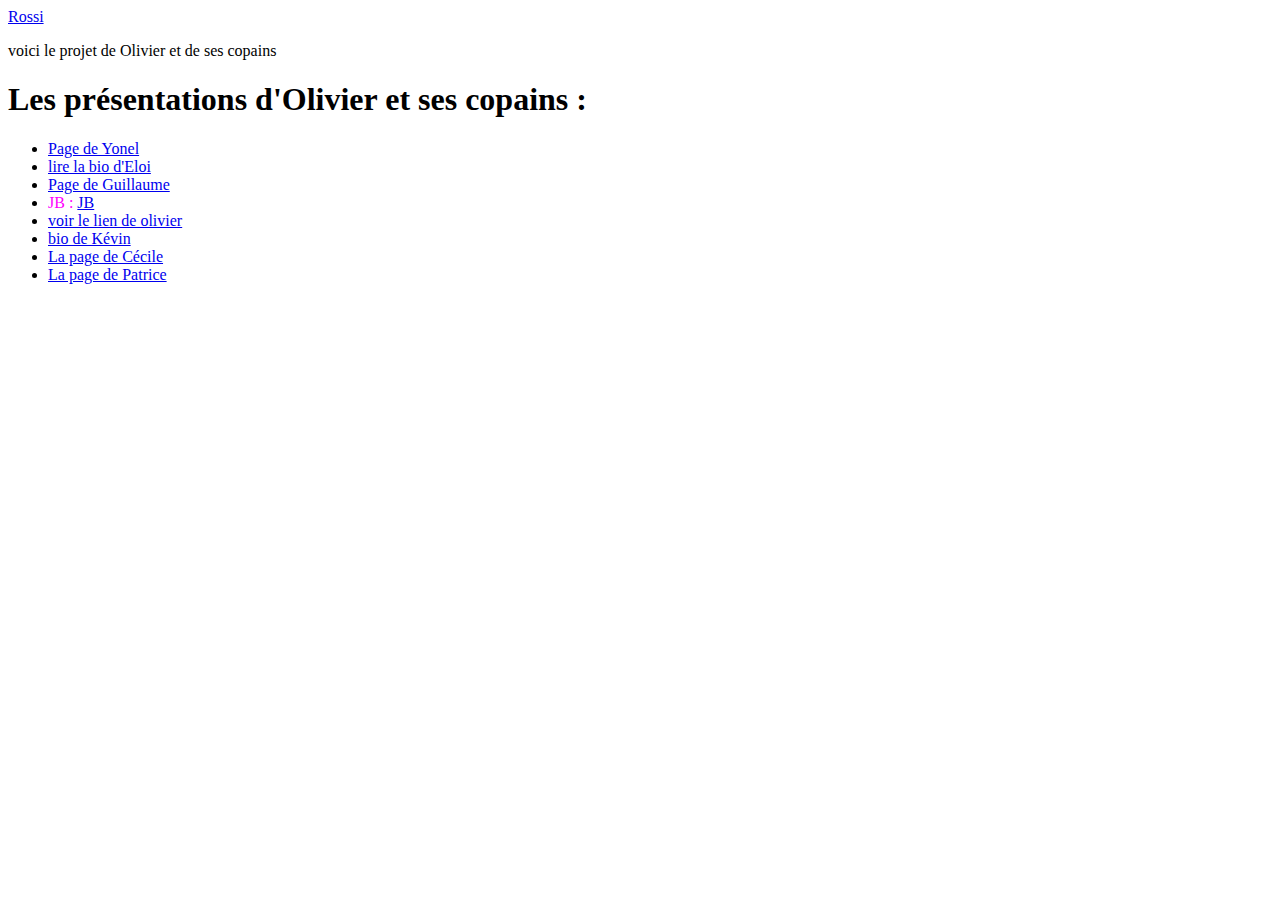
<file: index.html>
<!DOCTYPE html>
<html lang="en">

<head>
  <meta charset="UTF-8">
  <meta name="viewport" content="width=device-width, initial-scale=1.0">
  <meta http-equiv="X-UA-Compatible" content="ie=edge">
  <link rel="stylesheet" href="eloi.css">
  <title>La page d'Olivier et de ses copains</title>
</head>

<body>
  <a href="rossi.html">Rossi</a>
  <p> voici le projet de Olivier et de ses copains</p>


  <h1>Les présentations d'Olivier et ses copains :</h1>

  <ul>
    <li><a href="yonel.html">Page de Yonel</a></li>
    <li><a class="eloi" href="eloi.html">lire la bio d'Eloi</a></li>
    <li><a href="guillaume.html">Page de Guillaume</a></li>
    <li>
      <font color="fuchsia">JB : <a href="JB.html">JB</a></font>
    </li>
    <li><a href="olivier.html"> voir le lien de olivier </a></li>
    <li><a href="kevin.html">bio de Kévin</a></li>
    <li><a href="cecile.html">La page de Cécile</a></li>
    <li><a href="patrice.html">La page de Patrice</a></li>
  </ul>



</body>

</html>
</file>
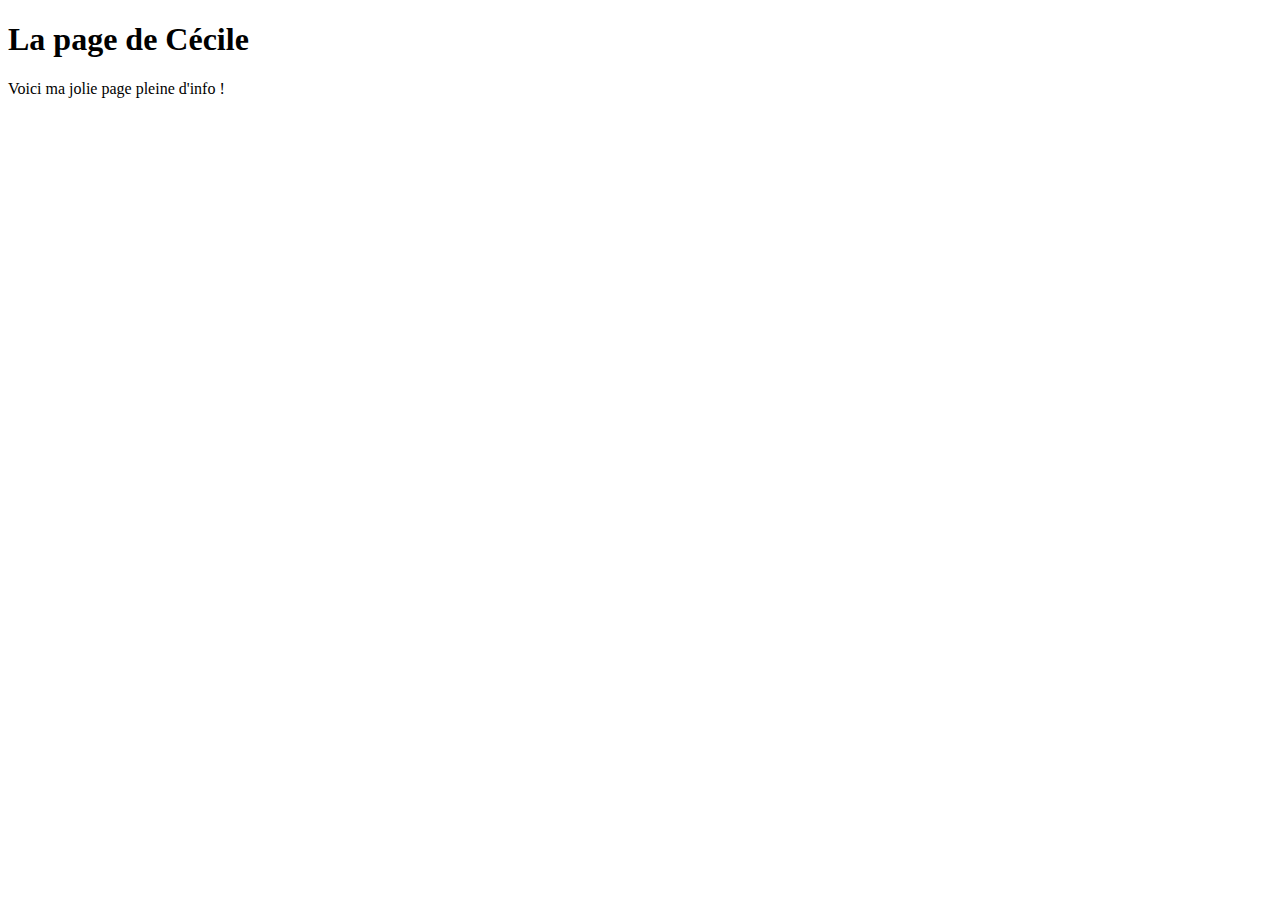
<file: cecile.html>
<!DOCTYPE html>
<html lang="fr">
<head>
    <meta charset="UTF-8">
    <meta name="viewport" content="width=device-width, initial-scale=1.0">
    <meta http-equiv="X-UA-Compatible" content="ie=edge">
    <title>La page de Cécile</title>
</head>
<body>
    <h1>La page de Cécile</h1>
    <p>Voici ma jolie page pleine d'info !</p>
    
</body>
</html>
</file>
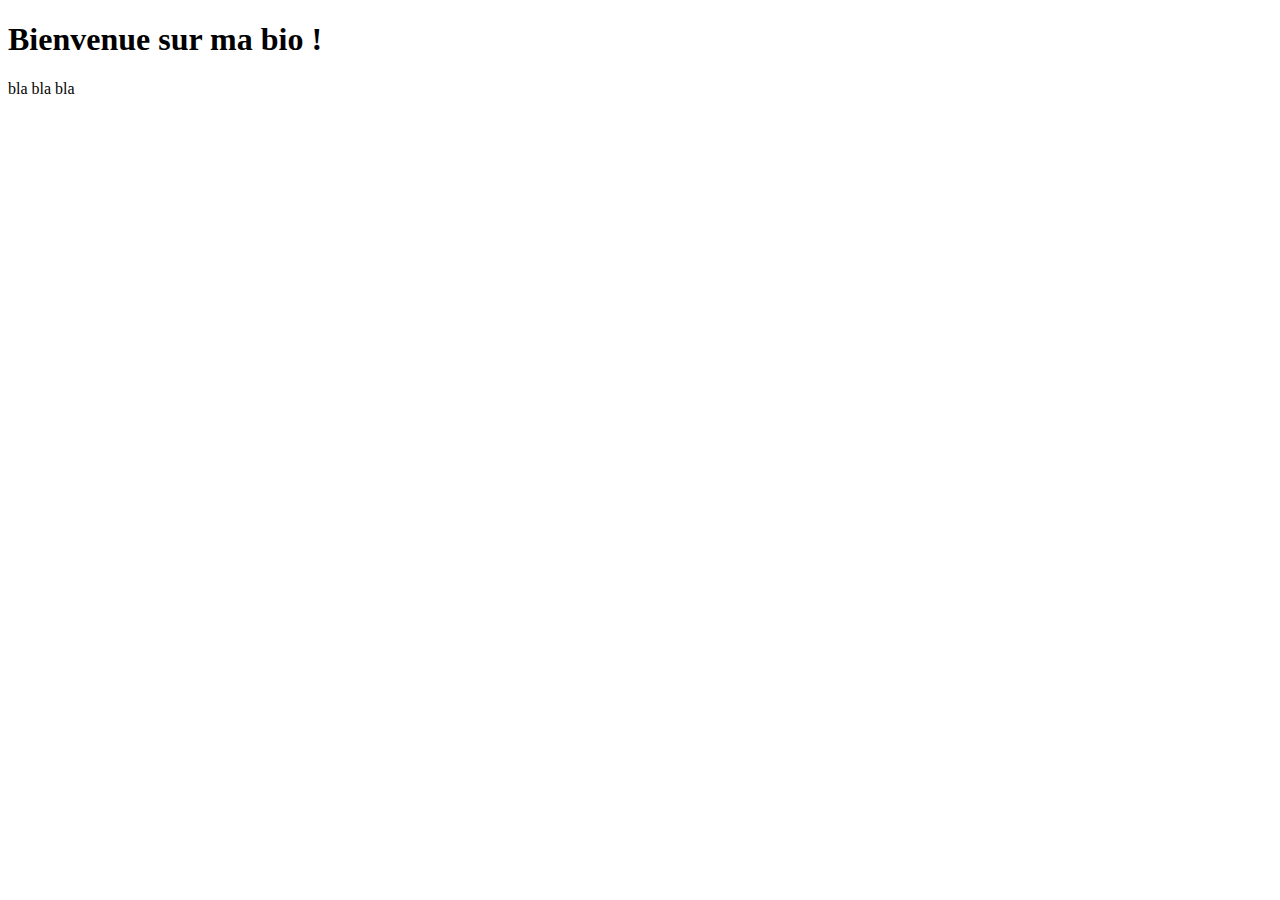
<file: eloi.html>
<!DOCTYPE html>
<html lang="fr">

<head>
    <meta charset="UTF-8">
    <meta name="viewport" content="width=device-width, initial-scale=1.0">
    <meta http-equiv="X-UA-Compatible" content="ie=edge">
    <title>La bio d'Eloi</title>
</head>

<body>
    <main>

        <div>

            <h1>Bienvenue sur ma bio !</h1>
            <p>bla bla bla</p>

        </div>

    </main>
</body>

</html>
</file>
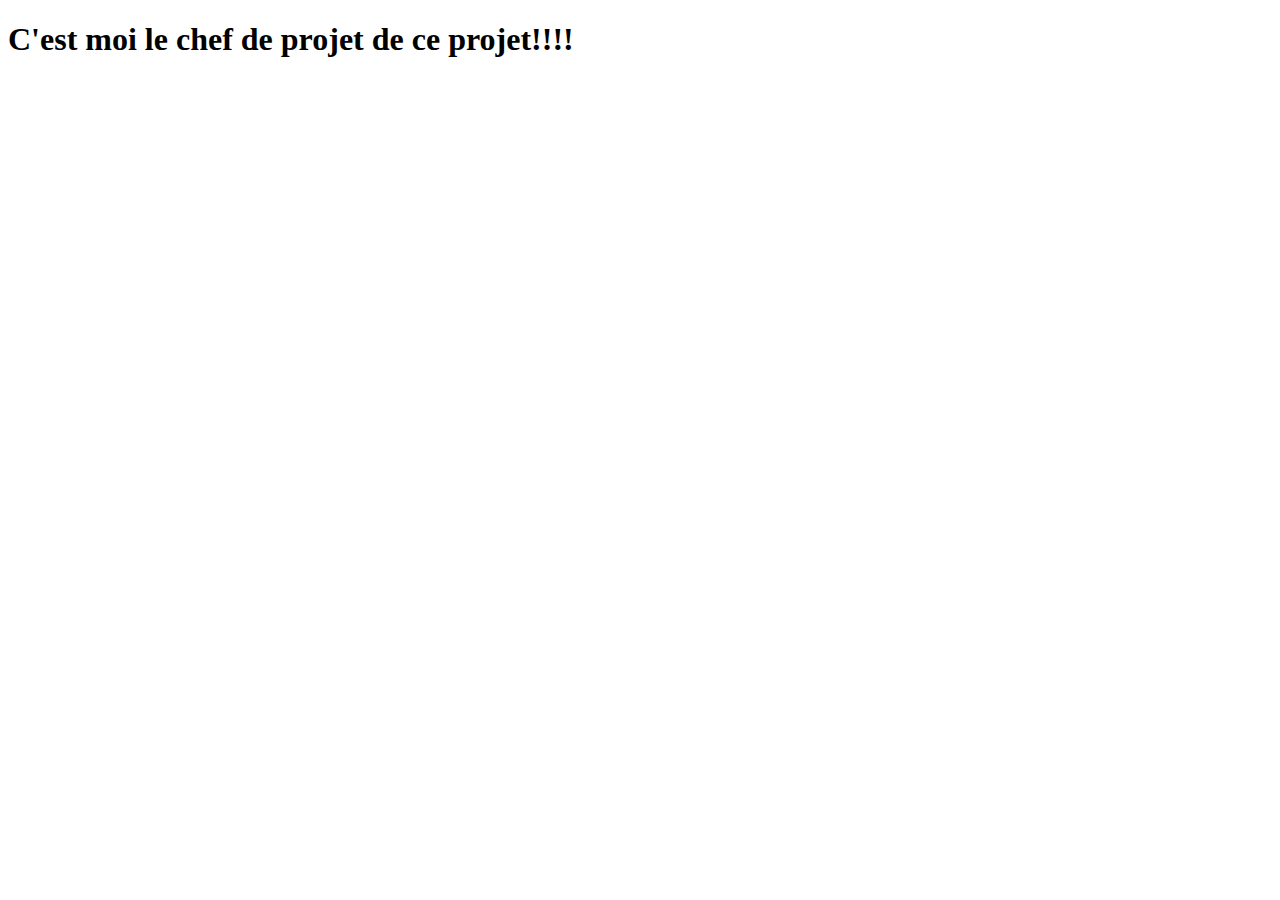
<file: olivier.html>
<!DOCTYPE html>
<html lang="en">
<head>
    <meta charset="UTF-8">
    <meta name="viewport" content="width=device-width, initial-scale=1.0">
    <meta http-equiv="X-UA-Compatible" content="ie=edge">
    <title>Document</title>
</head>
<body>

    <h1>C'est moi le chef de projet de ce projet!!!!</h1>
    
</body>
</html>
</file>
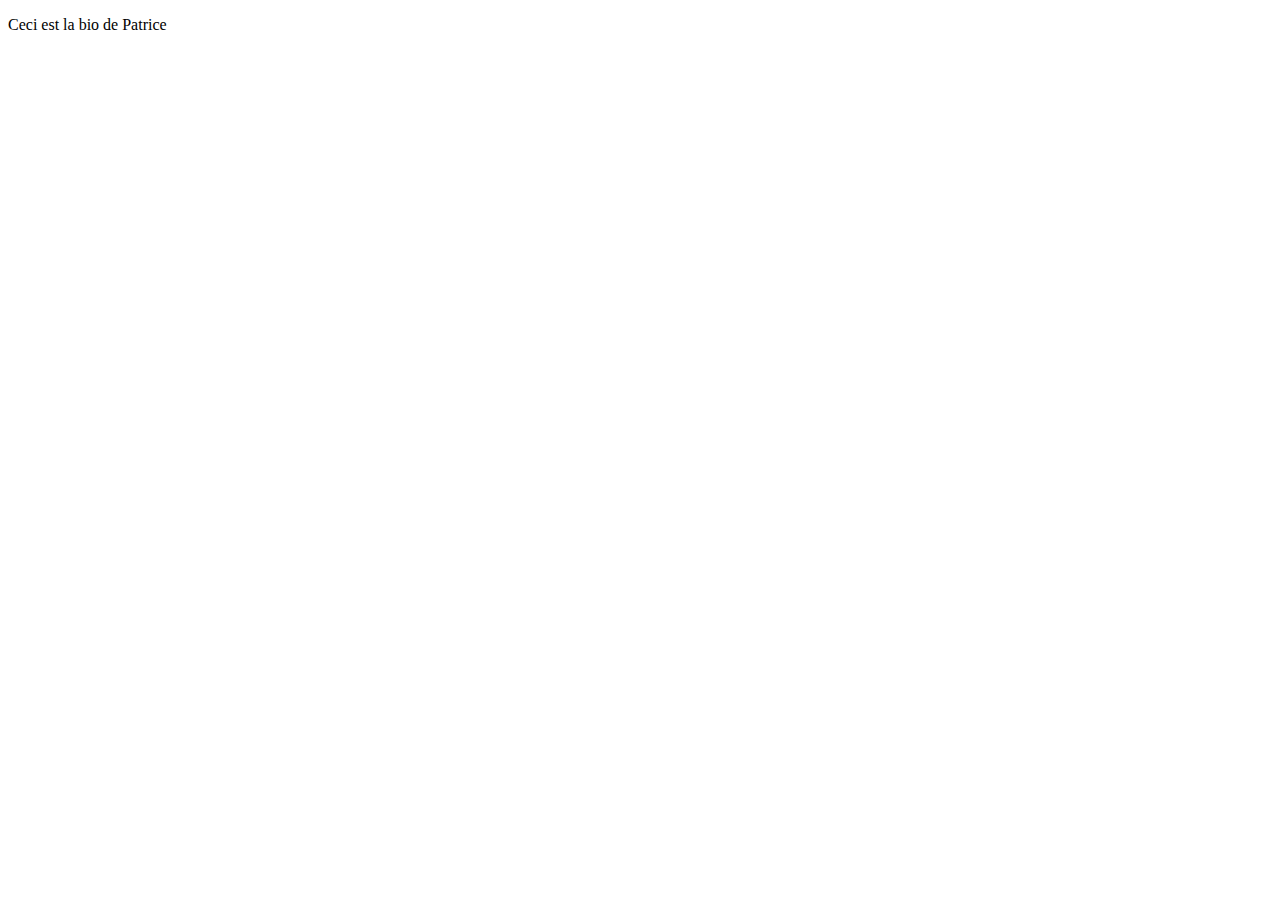
<file: patrice.html>
<!DOCTYPE html>
<html lang="en">
<head>
   <meta charset="UTF-8">
   <meta name="viewport" content="width=device-width, initial-scale=1.0">
   <meta http-equiv="X-UA-Compatible" content="ie=edge">
   <title>Document</title>
</head>
<body>
  <p> Ceci est la bio de Patrice</p>
</body>
</html>
</file>
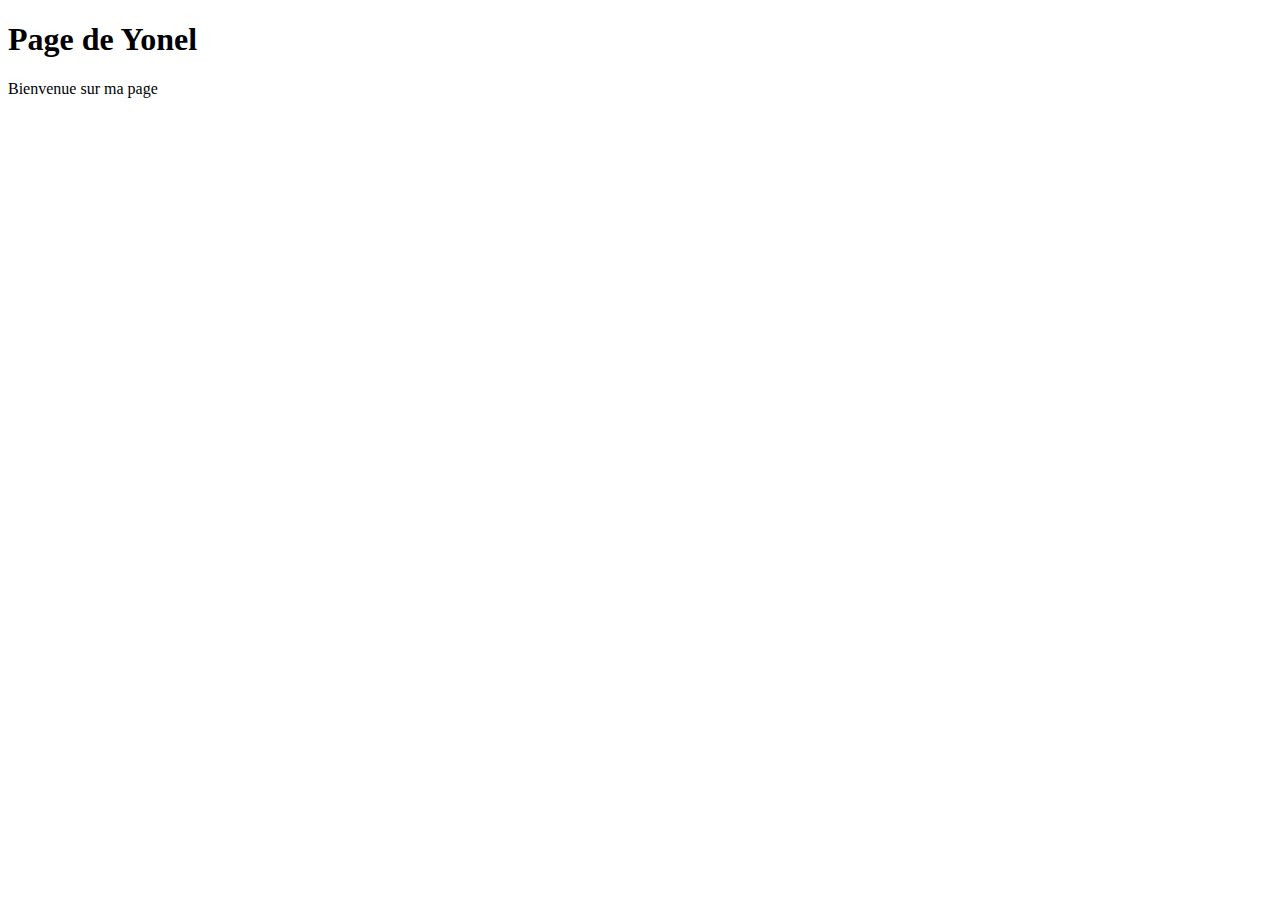
<file: yonel.html>
<!DOCTYPE html>
<html lang="fr">
<head>
    <meta charset="UTF-8">
    <meta name="viewport" content="width=device-width, initial-scale=1.0">
    <meta http-equiv="X-UA-Compatible" content="ie=edge">
    <title>Page de Yonel</title>
    <h1>Page de Yonel</h1>
</head>
<body>
    <p>Bienvenue sur ma page</p>    
</body>
</html>
</file>
<file: eloi.css>
.eloi {

}
 
.eloi a {
    text-decoration: none;
    color:blueviolet;
}
</file>
